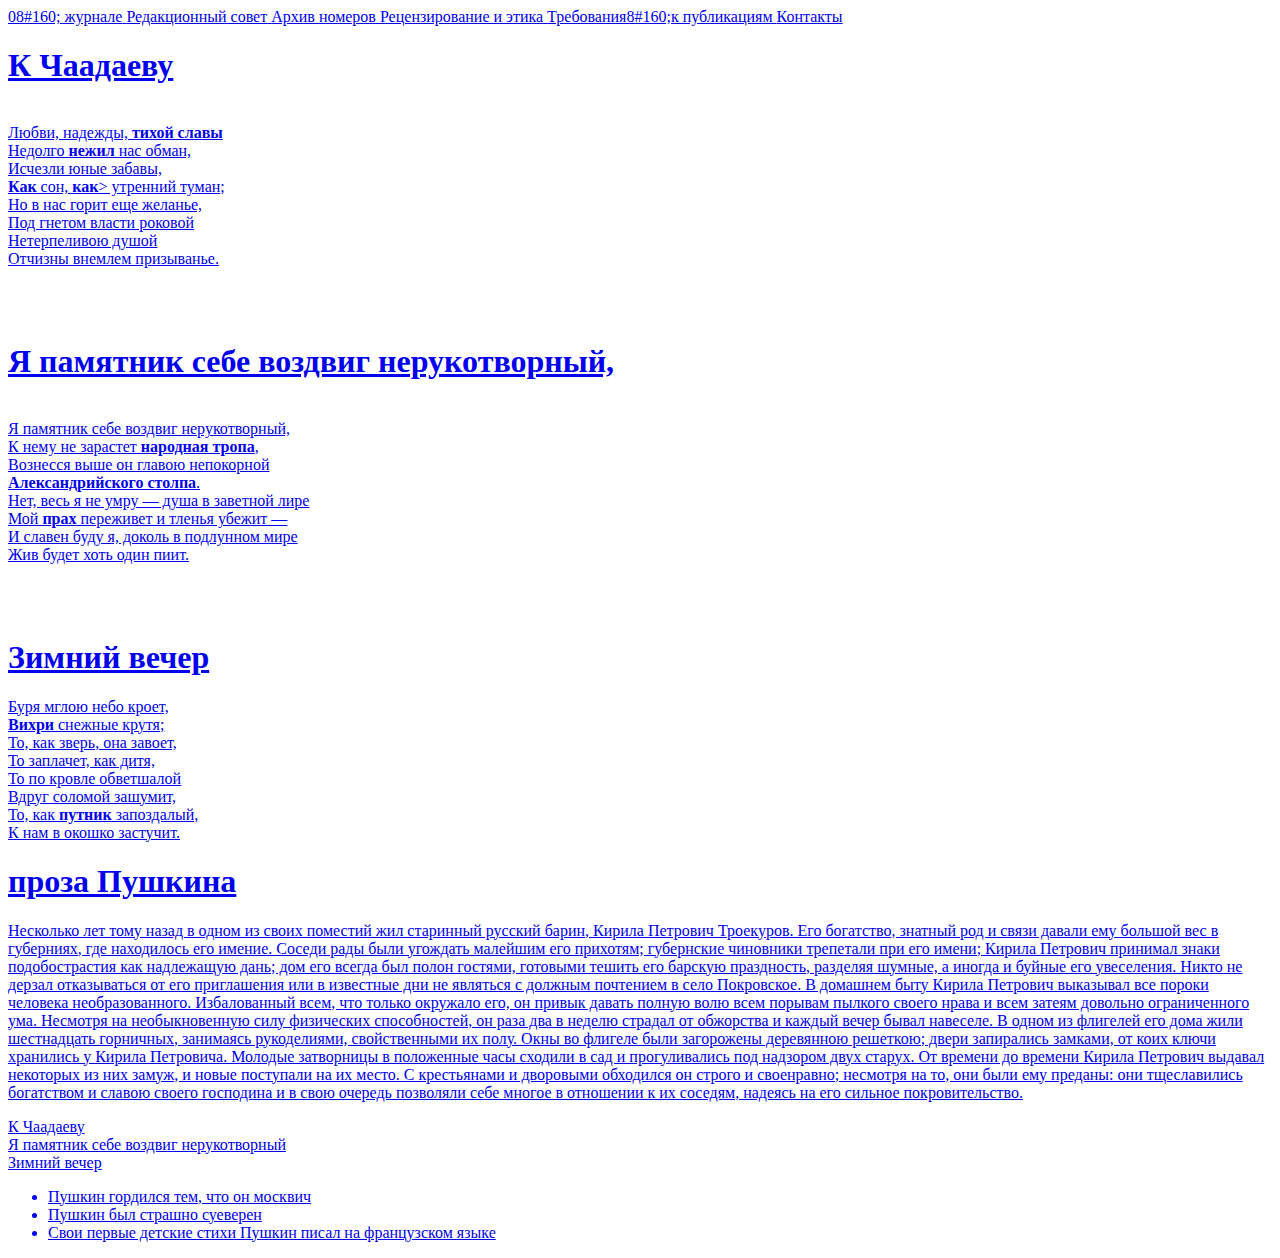
<file: index.html>
<!DOCTYPE html>
<html lang= "ru-RU">

<head>
    <meta charset="UTF-8">

    <!--здесь живет название вашей странички-->
    <title>Проблемы теории и практики управления</title>

    <!--здесь живет наш логотип-->
    <link rel="icon" type="image/x-icon" href="">
    
    <link rel="stylesheet" href="" type="text/css">

    <!--здесь мы оставляем автограф кто сделал страничку-->
    <meta name="author" content="Andrey Shevchuk">

    <!--мы пишем описание страницы, оно отображается в поисковиках-->
    <meta name="description" content="Международный журнал «Проблемы теории и
практики управления» - одно из старейших научных изданий в области управления. 
Журнал освещает мировой опыт и современные тенденции в области экономики и управления.">
<meta name="viewport" content="width=device-width, initial-scale=1.0">
</head>

<body>

    
    <nav class="navbar-section" hx-boost="true">
    <div class="navbar-container"> 
    <a class="main-page"          href="/">
     08#160; журнале</а>
    <a class="redaction"         href="/redaction">
     Редакционный совет</а>
    <a class="archive"           href="/archive">
     Архив номеров</а>
    <a class="peer-review"       href="/peer review">
    Рецензирование и&#160;этика</а>
    <a class="requirements"      href="/requirements">
    Требования8#160;к публикациям </а>
    <a class="contacts"           href="/contacts">
     Контакты </а>
    </div>
    </nav>

<div class="header-stub"></div>

<main class="main-container">
</main>
    <div class="footer-stub"></div>
</body>
</html>



















































<head>
    <meta charset=UTF-8>
    <title>Стихотворение</title>
    <meta name="autor" content="Пушкин">
    </head>

<body> 


    <h1>К Чаадаеву</h1><br>
    Любви, надежды,<b> тихой славы </b><br>
Недолго <b>нежил </b>нас обман,<br>
Исчезли юные забавы,<br>
<b>Как</b> сон, <b>как</b>> утренний туман;<br>
Но в нас горит еще желанье,<br>
Под гнетом власти роковой<br>
Нетерпеливою душой<br>
Отчизны внемлем призыванье.<br>
<br>
<br>
<br>
<h1> Я памятник себе воздвиг нерукотворный,</h1><br>
Я памятник себе воздвиг нерукотворный,<br>
К нему не зарастет <b>народная тропа</b>,<br>
Вознесся выше он главою непокорной<br>
<b>Александрийского столпа</b>.<br>
Нет, весь я не умру — душа в заветной лире<br>
Мой <b>прах</b> переживет и тленья убежит —<br>
И славен буду я, доколь в подлунном мире<br>
Жив будет хоть один пиит.<br>
<br>
<br>
<br>
<h1>Зимний вечер</h1>
Буря мглою небо кроет,<br>
<b>Вихри</b> снежные крутя;<br>
То, как зверь, она завоет,<br>
То заплачет, как дитя,<br>
То по кровле обветшалой<br>
Вдруг соломой зашумит,<br>
То, как <b>путник</b> запоздалый,<br>
К нам в окошко застучит.<br>

<h1>проза Пушкина</h1>
<p>Несколько лет тому назад в одном из своих поместий жил старинный русский барин, Кирила Петрович Троекуров. Его богатство, знатный род и связи давали ему большой вес в губерниях, где находилось его имение. Соседи рады были угождать малейшим его прихотям; губернские чиновники трепетали при его имени; Кирила Петрович принимал знаки подобострастия как надлежащую дань; дом его всегда был полон гостями, готовыми тешить его барскую праздность, разделяя шумные, а иногда и буйные его увеселения. Никто не дерзал отказываться от его приглашения или в известные дни не являться с должным почтением в село Покровское. В домашнем быту Кирила Петрович выказывал все пороки человека необразованного. Избалованный всем, что только окружало его, он привык давать полную волю всем порывам пылкого своего нрава и всем затеям довольно ограниченного ума. Несмотря на необыкновенную силу физических способностей, он раза два в неделю страдал от обжорства и каждый вечер бывал навеселе. В одном из флигелей его дома жили шестнадцать горничных, занимаясь рукоделиями, свойственными их полу. Окны во флигеле были загорожены деревянною решеткою; двери запирались замками, от коих ключи хранились у Кирила Петровича. Молодые затворницы в положенные часы сходили в сад и прогуливались под надзором двух старух. От времени до времени Кирила Петрович выдавал некоторых из них замуж, и новые поступали на их место. С крестьянами и дворовыми обходился он строго и своенравно; несмотря на то, они были ему преданы: они тщеславились богатством и славою своего господина и в свою очередь позволяли себе многое в отношении к их соседям, надеясь на его сильное покровительство.</p>

<o>
    <li> К Чаадаеву</li>
    <li>Я памятник себе воздвиг нерукотворный</li>
    <li> Зимний вечер</li>
</ol>
<ul> 
    <li> Пушкин гордился тем, что он москвич</li>
    <li>Пушкин был страшно суеверен</li>
    <li>Свои первые детские стихи Пушкин писал на французском языке</li>
    </ul>
</body>
</html>
</file>
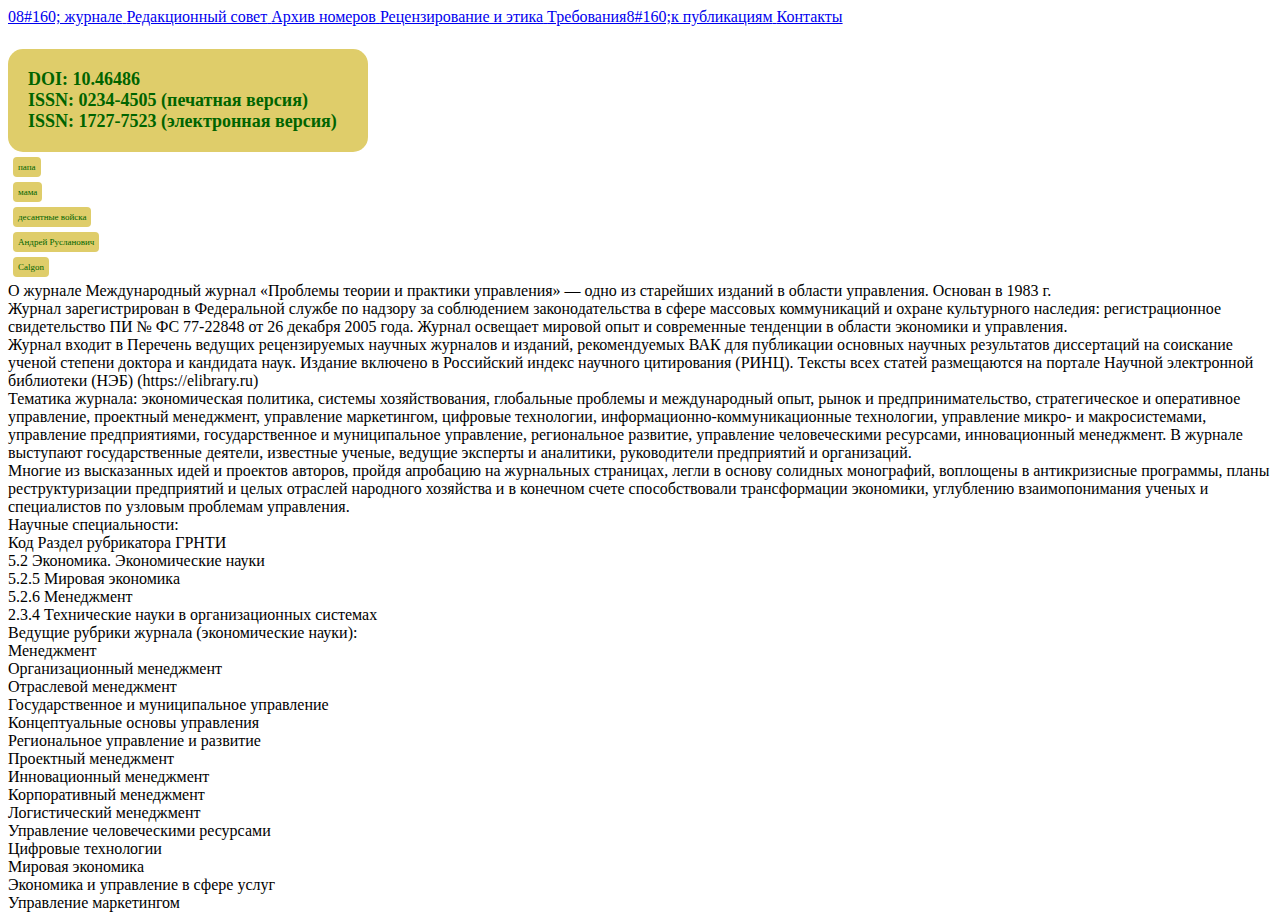
<file: luna.html>
<!DOCTYPE html>
<html lang= "ru-RU">

<head>
  <!--текст будет закодирован в 8-BIT un-->
    <meta charset="UTF-8">

    <!--здесь живет название нашей странички-->
    <title>Проблемы теории и практики управления</title>

    <!--здесь живет наш логотип-->
    <link rel="icon" type="image/x-icon" href="/рог.png">
    <!--превращаем страницу из унылого говна в конфетку, стилизация странички-->
    <link rel="stylesheet" type="text/css" href="/style.css">

    <!--здесь мы оставляем автограф, кто сделал страничку-->
    <meta name="author" content="angelina">

    <!--здесь живёт описание страницы, оно отображается в поисковиках-->

    <!---->


    <meta name="description" content="Международный журнал «Проблемы теории и
практики управления» - одно из старейших научных изданий в области управления.">
    <meta name="viewport" content="width=device-width, initial-scale=1.0">
</head>

<body>


<nav class="navbar-section" hx-boost="true">
    <div class="navbar-container"> 
    <a class="main-page"          href="/">
     08#160; журнале</а>
    <a class="redaction"         href="/redaction">
     Редакционный совет</а>
    <a class="archive"           href="/archive">
     Архив номеров</а>
    <a class="peer-review"       href="/peer review">
    Рецензирование и&#160;этика</а>
    <a class="requirements"      href="/requirements">
    Требования8#160;к публикациям</а>
    <a class="contacts"           href="/contacts">
    Контакты</a>
    </div>
</nav>

<div class="header-stub"></div>
<!-- три типатегов для маслят:
 1. служебные (информация, обёрнутая в них, нигде на странице не отображается, но нужна)
 2. семантические/смысловые ( содержательная информация для отображения на страничке
 p, h1, br
 3. пустые (div и span) для оборачивания чего-то осмысленного и применения к обёрнутому всяких эффектов - в нашем случае в основном графических)-->
<!--место где живет основное содержание сайта-->
<main class="main-container">

    <!--мистер <p> это обозначение абзаца - или на eng '' -->
    
<div class="journal-ids">
    <p>
        DOI: 10.46486 <br>
        ISSN: 0234-4505 (печатная версия)<br>
        ISSN: 1727-7523 (электронная версия)<br>
    </p>
</div>


<div class="my_class">папа</div>
<div class="my_class">мама </div>
<div class="my_class">десантные войска</div>
<div class="my_class">Андрей Русланович</div>
<div class="my_class">Calgon</div>


О журнале
Международный журнал «Проблемы теории и практики управления» — одно из старейших изданий в области управления. Основан в 1983 г. <br>
Журнал зарегистрирован в Федеральной службе по надзору за соблюдением законодательства в сфере массовых коммуникаций и охране культурного наследия: регистрационное свидетельство ПИ № ФС 77-22848 от 26 декабря 2005 года. 
Журнал освещает мировой опыт и современные тенденции в области экономики и управления.<br>
Журнал входит в Перечень ведущих рецензируемых научных журналов и изданий, рекомендуемых ВАК для публикации основных научных результатов диссертаций на соискание ученой степени доктора и кандидата наук.
Издание включено в Российский индекс научного цитирования (РИНЦ). Тексты всех статей размещаются на портале Научной электронной библиотеки (НЭБ) (https://elibrary.ru)<br>
Тематика журнала: экономическая политика, системы хозяйствования, глобальные проблемы и международный опыт, рынок и предпринимательство, стратегическое и оперативное управление, проектный менеджмент, управление маркетингом, цифровые технологии, информационно-коммуникационные технологии, управление микро- и макросистемами, управление предприятиями, государственное и муниципальное управление, региональное развитие, управление человеческими ресурсами, инновационный менеджмент.
В журнале выступают государственные деятели, известные ученые, ведущие эксперты и аналитики, руководители предприятий и организаций.<br>
Многие из высказанных идей и проектов авторов, пройдя апробацию на журнальных страницах, легли в основу солидных монографий, воплощены в антикризисные программы, планы реструктуризации предприятий и целых отраслей народного хозяйства и в конечном счете способствовали трансформации экономики, углублению взаимопонимания ученых и специалистов по узловым проблемам управления.<br>

Научные специальности:<br>
Код	Раздел рубрикатора ГРНТИ<br>
5.2	Экономика. Экономические науки<br>
5.2.5	Мировая экономика<br>
5.2.6	Менеджмент<br>
2.3.4	Технические науки в организационных системах<br>
Ведущие рубрики журнала (экономические науки):<br>
Менеджмент<br>
Организационный менеджмент<br>
Отраслевой менеджмент<br>
Государственное и муниципальное управление<br>
Концептуальные основы управления<br>
Региональное управление и развитие<br>
Проектный менеджмент<br> 
Инновационный менеджмент<br>
Корпоративный менеджмент<br>
Логистический менеджмент<br>
Управление человеческими ресурсами<br>
Цифровые технологии<br>
Мировая экономика<br>
Экономика и управление в сфере услуг<br>
Управление маркетингом<br>






</main>



<div class="footer-stub"></div>

</body>
</html>
</file>
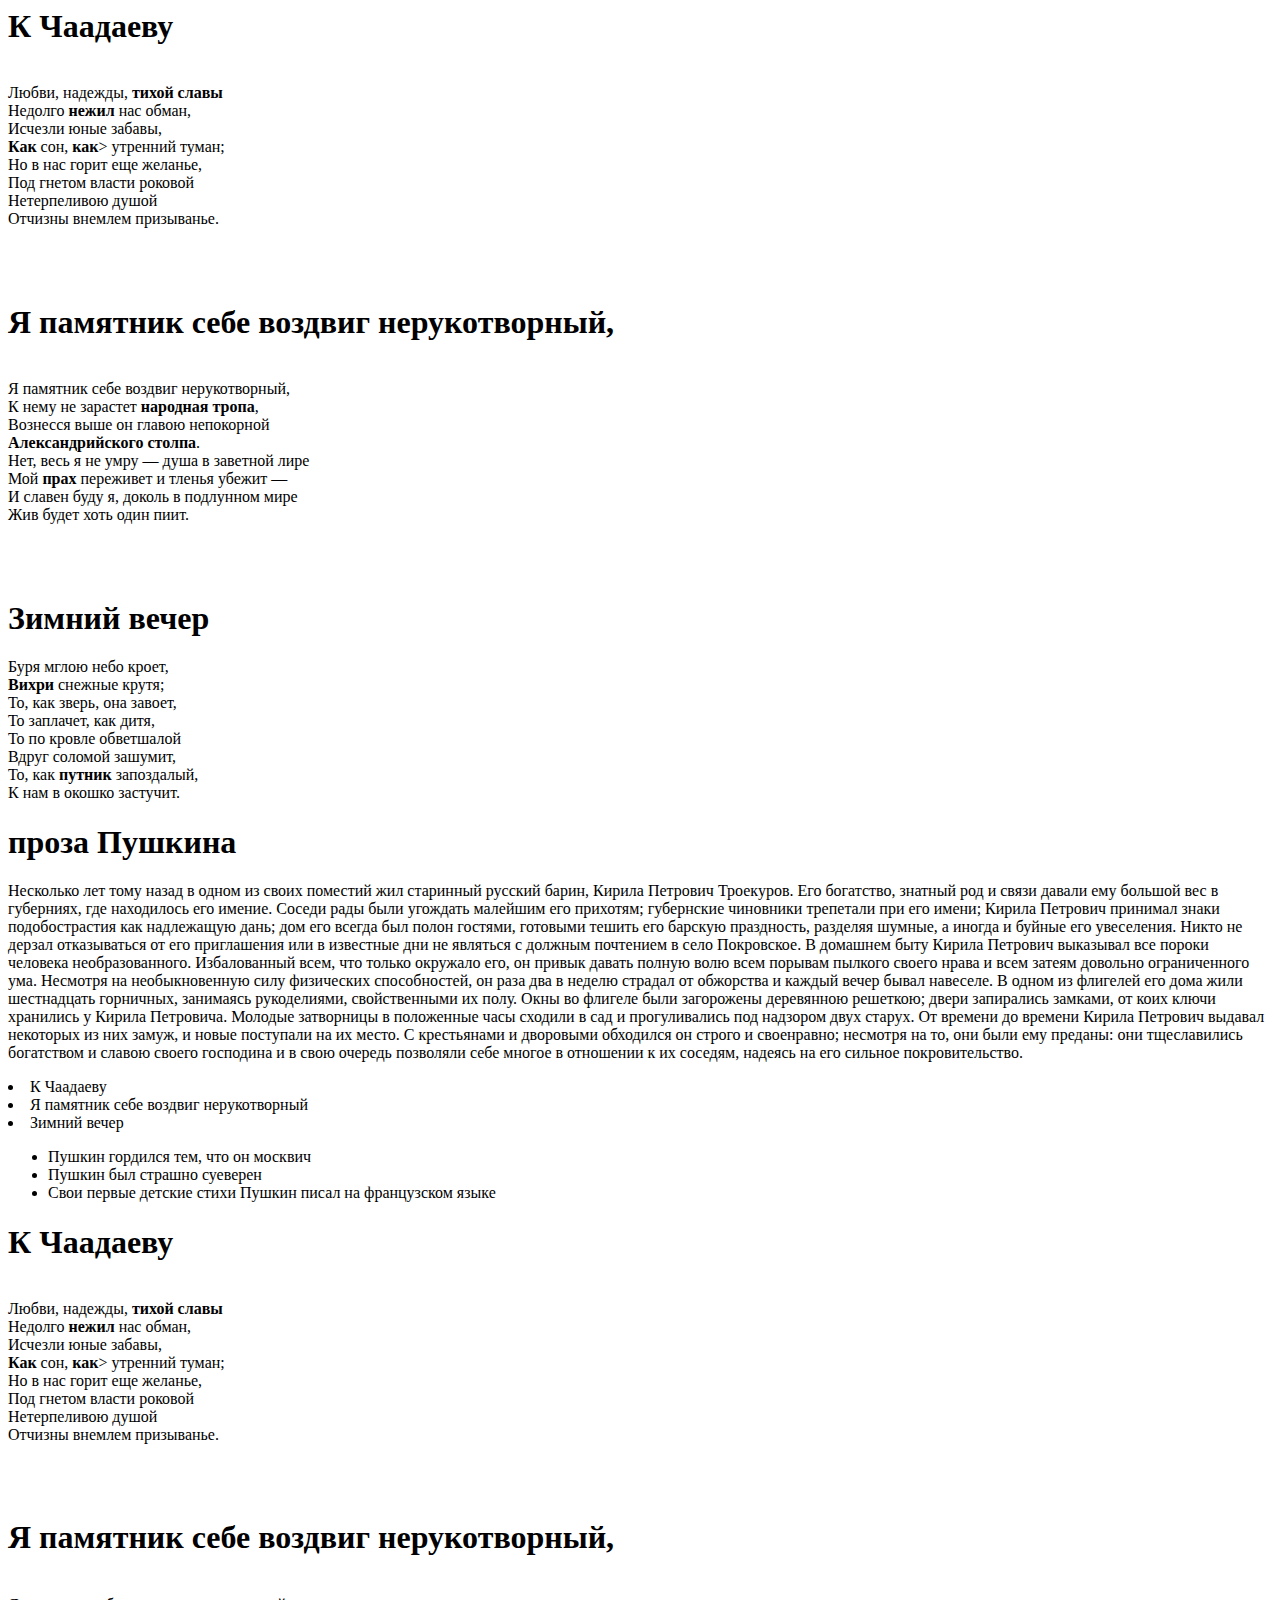
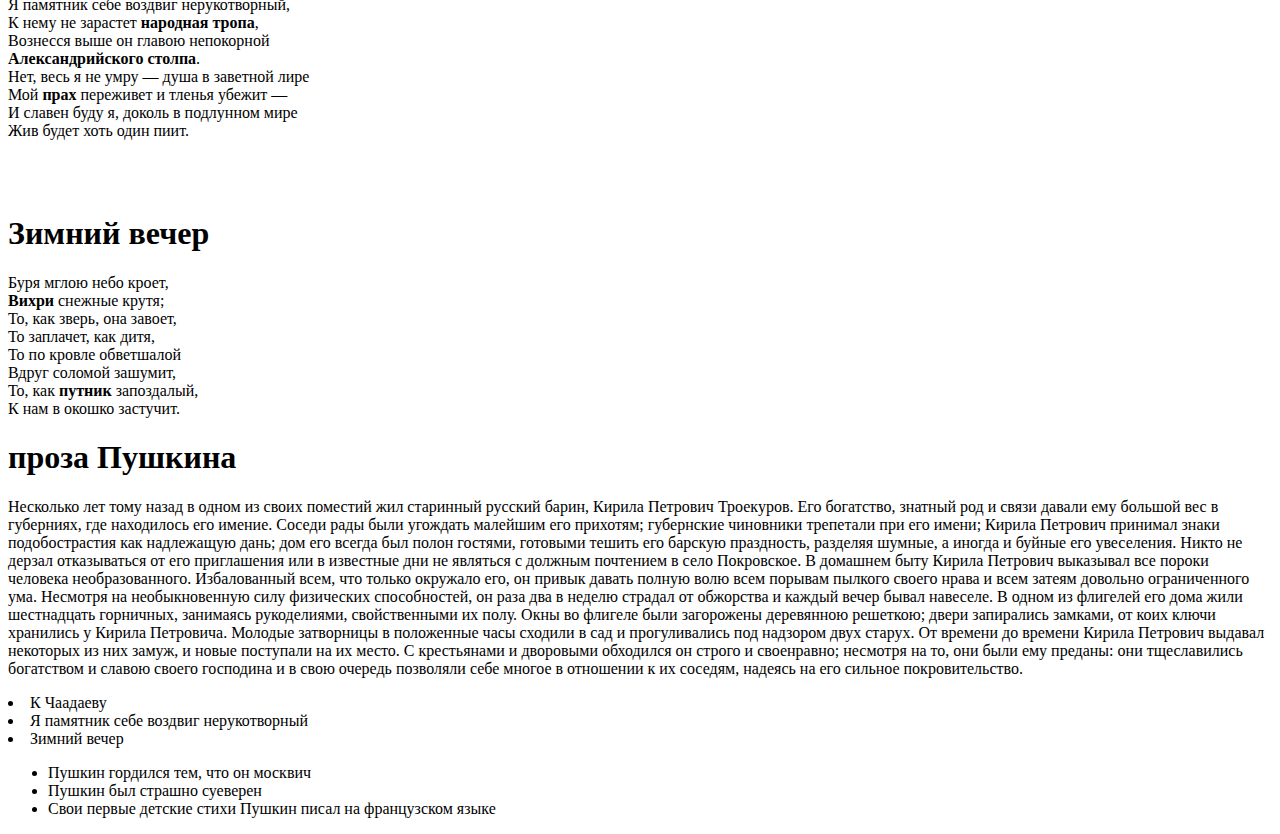
<file: oshmetki.html>
<head>
    <meta charset=UTF-8>
    <title>Стихотворение</title>
    <meta name="autor" content="Пушкин">
    </head>

<body> 


    <h1>К Чаадаеву</h1><br>
    Любви, надежды,<b> тихой славы </b><br>
Недолго <b>нежил </b>нас обман,<br>
Исчезли юные забавы,<br>
<b>Как</b> сон, <b>как</b>> утренний туман;<br>
Но в нас горит еще желанье,<br>
Под гнетом власти роковой<br>
Нетерпеливою душой<br>
Отчизны внемлем призыванье.<br>
<br>
<br>
<br>
<h1> Я памятник себе воздвиг нерукотворный,</h1><br>
Я памятник себе воздвиг нерукотворный,<br>
К нему не зарастет <b>народная тропа</b>,<br>
Вознесся выше он главою непокорной<br>
<b>Александрийского столпа</b>.<br>
Нет, весь я не умру — душа в заветной лире<br>
Мой <b>прах</b> переживет и тленья убежит —<br>
И славен буду я, доколь в подлунном мире<br>
Жив будет хоть один пиит.<br>
<br>
<br>
<br>
<h1>Зимний вечер</h1>
Буря мглою небо кроет,<br>
<b>Вихри</b> снежные крутя;<br>
То, как зверь, она завоет,<br>
То заплачет, как дитя,<br>
То по кровле обветшалой<br>
Вдруг соломой зашумит,<br>
То, как <b>путник</b> запоздалый,<br>
К нам в окошко застучит.<br>

<h1>проза Пушкина</h1>
<p>Несколько лет тому назад в одном из своих поместий жил старинный русский барин, Кирила Петрович Троекуров. Его богатство, знатный род и связи давали ему большой вес в губерниях, где находилось его имение. Соседи рады были угождать малейшим его прихотям; губернские чиновники трепетали при его имени; Кирила Петрович принимал знаки подобострастия как надлежащую дань; дом его всегда был полон гостями, готовыми тешить его барскую праздность, разделяя шумные, а иногда и буйные его увеселения. Никто не дерзал отказываться от его приглашения или в известные дни не являться с должным почтением в село Покровское. В домашнем быту Кирила Петрович выказывал все пороки человека необразованного. Избалованный всем, что только окружало его, он привык давать полную волю всем порывам пылкого своего нрава и всем затеям довольно ограниченного ума. Несмотря на необыкновенную силу физических способностей, он раза два в неделю страдал от обжорства и каждый вечер бывал навеселе. В одном из флигелей его дома жили шестнадцать горничных, занимаясь рукоделиями, свойственными их полу. Окны во флигеле были загорожены деревянною решеткою; двери запирались замками, от коих ключи хранились у Кирила Петровича. Молодые затворницы в положенные часы сходили в сад и прогуливались под надзором двух старух. От времени до времени Кирила Петрович выдавал некоторых из них замуж, и новые поступали на их место. С крестьянами и дворовыми обходился он строго и своенравно; несмотря на то, они были ему преданы: они тщеславились богатством и славою своего господина и в свою очередь позволяли себе многое в отношении к их соседям, надеясь на его сильное покровительство.</p>

<o>
    <li> К Чаадаеву</li>
    <li>Я памятник себе воздвиг нерукотворный</li>
    <li> Зимний вечер</li>
</ol>
<ul> 
    <li> Пушкин гордился тем, что он москвич</li>
    <li>Пушкин был страшно суеверен</li>
    <li>Свои первые детские стихи Пушкин писал на французском языке</li>
    </ul>
</body>
</html>

















<head>
    <meta charset=UTF-8>
    <title>Стихотворение</title>
    <meta name="autor" content="Пушкин">
    </head>

<body> 


    <h1>К Чаадаеву</h1><br>
    Любви, надежды,<b> тихой славы </b><br>
Недолго <b>нежил </b>нас обман,<br>
Исчезли юные забавы,<br>
<b>Как</b> сон, <b>как</b>> утренний туман;<br>
Но в нас горит еще желанье,<br>
Под гнетом власти роковой<br>
Нетерпеливою душой<br>
Отчизны внемлем призыванье.<br>
<br>
<br>
<br>
<h1> Я памятник себе воздвиг нерукотворный,</h1><br>
Я памятник себе воздвиг нерукотворный,<br>
К нему не зарастет <b>народная тропа</b>,<br>
Вознесся выше он главою непокорной<br>
<b>Александрийского столпа</b>.<br>
Нет, весь я не умру — душа в заветной лире<br>
Мой <b>прах</b> переживет и тленья убежит —<br>
И славен буду я, доколь в подлунном мире<br>
Жив будет хоть один пиит.<br>
<br>
<br>
<br>
<h1>Зимний вечер</h1>
Буря мглою небо кроет,<br>
<b>Вихри</b> снежные крутя;<br>
То, как зверь, она завоет,<br>
То заплачет, как дитя,<br>
То по кровле обветшалой<br>
Вдруг соломой зашумит,<br>
То, как <b>путник</b> запоздалый,<br>
К нам в окошко застучит.<br>

<h1>проза Пушкина</h1>
<p>Несколько лет тому назад в одном из своих поместий жил старинный русский барин, Кирила Петрович Троекуров. Его богатство, знатный род и связи давали ему большой вес в губерниях, где находилось его имение. Соседи рады были угождать малейшим его прихотям; губернские чиновники трепетали при его имени; Кирила Петрович принимал знаки подобострастия как надлежащую дань; дом его всегда был полон гостями, готовыми тешить его барскую праздность, разделяя шумные, а иногда и буйные его увеселения. Никто не дерзал отказываться от его приглашения или в известные дни не являться с должным почтением в село Покровское. В домашнем быту Кирила Петрович выказывал все пороки человека необразованного. Избалованный всем, что только окружало его, он привык давать полную волю всем порывам пылкого своего нрава и всем затеям довольно ограниченного ума. Несмотря на необыкновенную силу физических способностей, он раза два в неделю страдал от обжорства и каждый вечер бывал навеселе. В одном из флигелей его дома жили шестнадцать горничных, занимаясь рукоделиями, свойственными их полу. Окны во флигеле были загорожены деревянною решеткою; двери запирались замками, от коих ключи хранились у Кирила Петровича. Молодые затворницы в положенные часы сходили в сад и прогуливались под надзором двух старух. От времени до времени Кирила Петрович выдавал некоторых из них замуж, и новые поступали на их место. С крестьянами и дворовыми обходился он строго и своенравно; несмотря на то, они были ему преданы: они тщеславились богатством и славою своего господина и в свою очередь позволяли себе многое в отношении к их соседям, надеясь на его сильное покровительство.</p>

<o>
    <li> К Чаадаеву</li>
    <li>Я памятник себе воздвиг нерукотворный</li>
    <li> Зимний вечер</li>
</ol>
<ul> 
    <li> Пушкин гордился тем, что он москвич</li>
    <li>Пушкин был страшно суеверен</li>
    <li>Свои первые детские стихи Пушкин писал на французском языке</li>
    </ul>
</body>
</html>
</file>
<file: style.css>
/*
@font-face {
    font-family:'SP Pro Text';
    font-style: normal;
    font-weight: 300;
    scr:
    local('SF Pro Text')
    url('front/SEProText-Light.woff2'), format('woff2'),
    url('front/SEProText-Light.woff'), format('woff'),
    url('front/SEProText-Light.ttf'), format('ttf'),
    url('front/SEProText-Light.eot'), format('eot')''
}
*/

.journal-ids {
    width: 320px;
    padding: 20px;
    font-size: 18px;
    font-weight: 900;
    border: 2px;
margin-top: 23px;
    color: darkgreen;
    background-color: rgb(223, 205, 106);

    border-radius: 15px;
}
    
    .journal-ids > p {
        margin: 0px;
    
}


.my_class{
padding: 5px;
margin: 5px;

width: max-content;
font-size: 9px;

border-radius: 4px;

color: darkgreen;
background-color: rgb(223, 205, 106);
}
</file>
